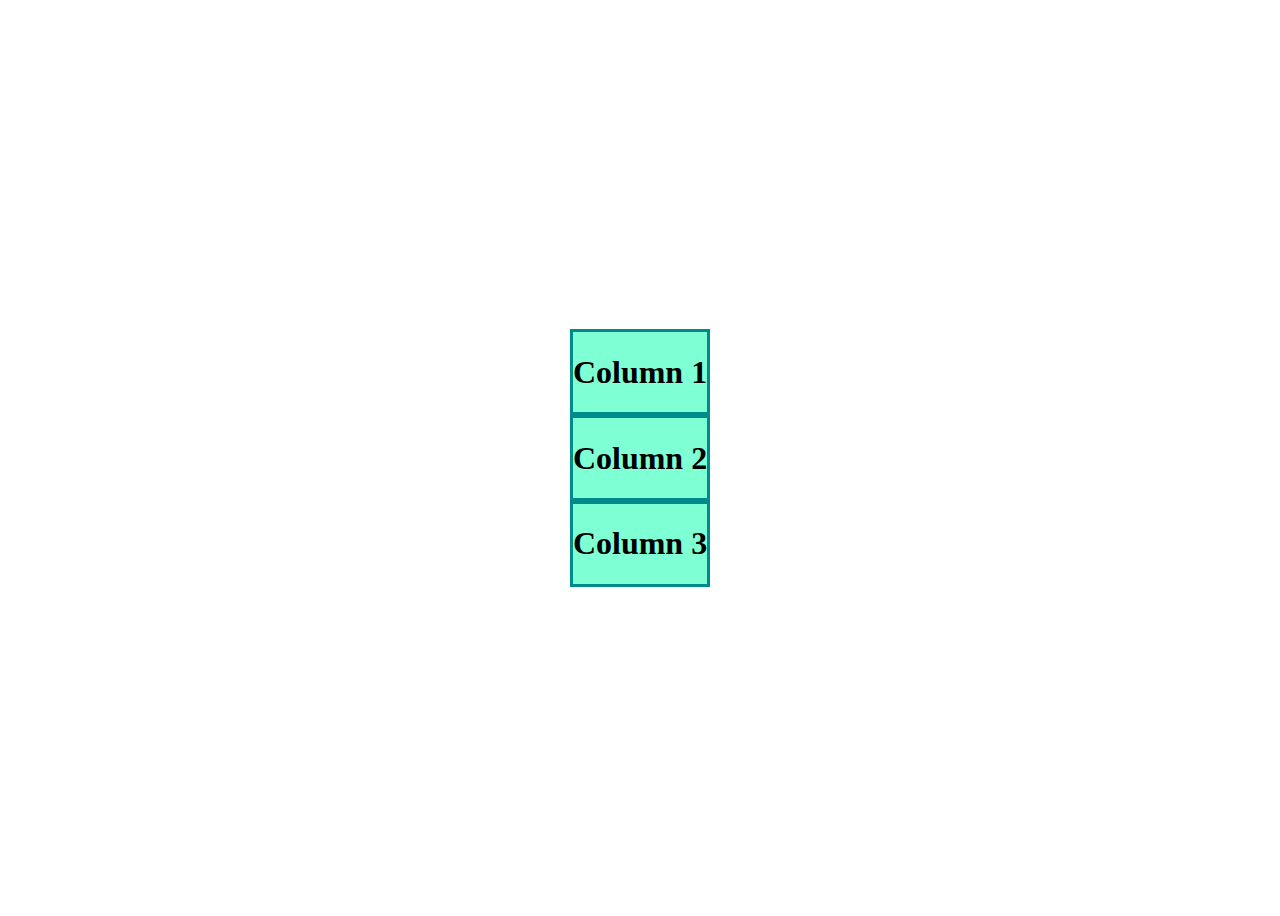
<file: cssgrids.html>
<!DOCTYPE html>
<html lang="en">
<head>
    <meta charset="UTF-8">
    <meta http-equiv="X-UA-Compatible" content="IE=edge">
    <meta name="viewport" content="width=device-width, initial-scale=1.0">
    <title>Document</title>
    <style>
        .box1{
            background-color: aquamarine;
            border: 3px solid darkcyan;
        }

        .parent1{
            display: flex;
            justify-content: center;
            align-items: center;
            height: 100vh;
            flex-direction: column;
        }
    </style>
</head>
<body>
    
    <div class="parent1">
        <div class="box1">
            <h1>Column 1</h1>
        </div>
        <div class="box1">
            <h1>Column 2</h1>
        </div>
        <div class="box1">
            <h1>Column 3</h1>
        </div>
        

    </div>
    
    
</body>
</html>
</file>
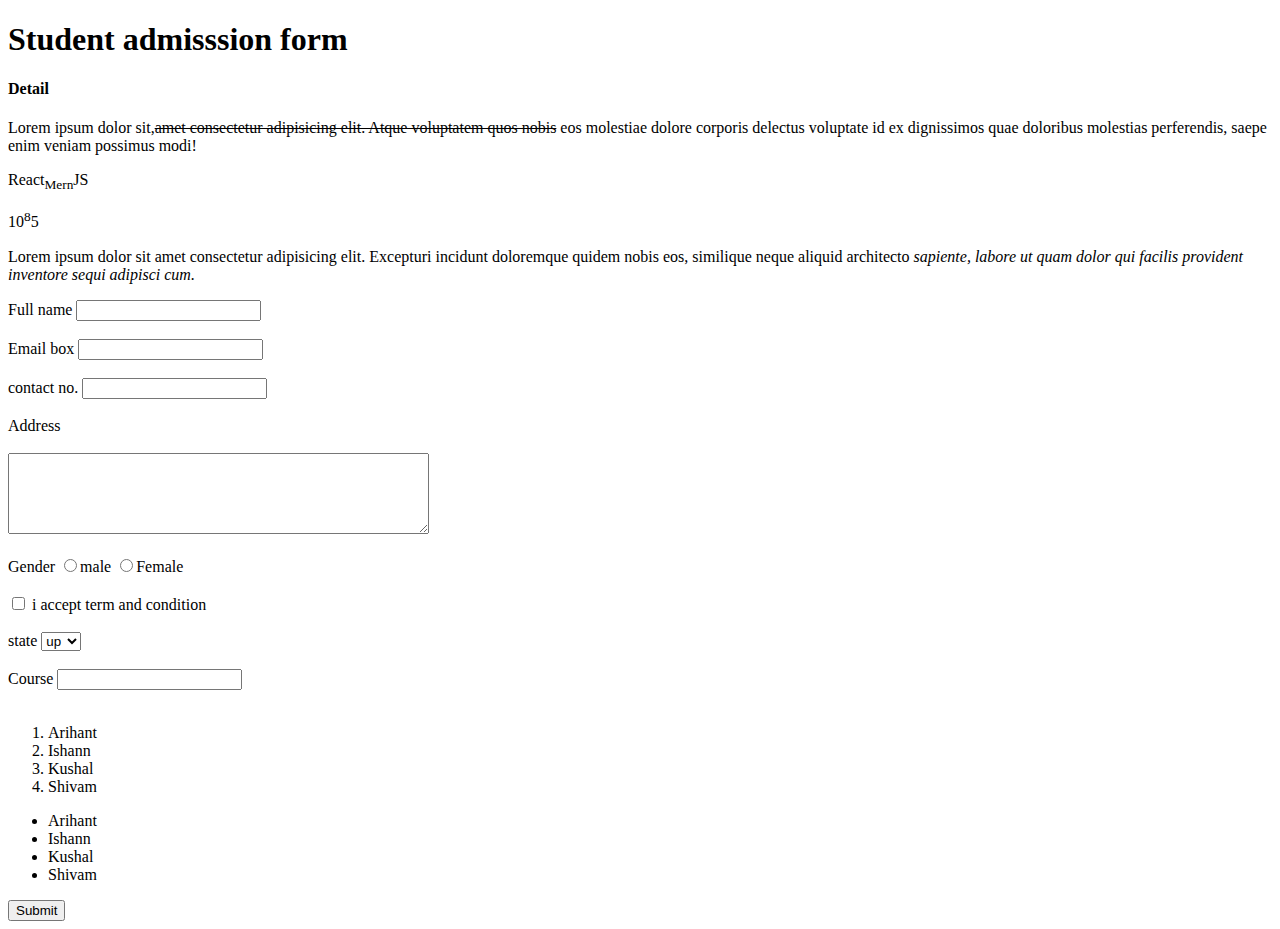
<file: form.html>
<!DOCTYPE html>
<html lang="en">
<head>
    <meta charset="UTF-8">
    <meta http-equiv="X-UA-Compatible" content="IE=edge">
    <meta name="viewport" content="width=device-width, initial-scale=1.0">
    <title>Student admission form</title>
</head>
<body>
    <h1>Student admisssion form</h1>

    <h4><b>Detail</b></h4>

    <p>Lorem ipsum dolor sit,<del>amet consectetur adipisicing elit. 
        Atque voluptatem quos nobis</del> eos molestiae dolore corporis 
        delectus voluptate id ex dignissimos quae doloribus molestias 
        perferendis, saepe enim veniam possimus modi!</p>

    <p>React<sub>Mern</sub>JS</p>

    <p>10<sup>8</sup>5</p>

    <p>Lorem ipsum dolor sit amet consectetur adipisicing elit. Excepturi 
        incidunt doloremque quidem nobis eos, similique neque aliquid 
        architecto <em>sapiente, labore ut quam dolor qui facilis provident
             inventore sequi adipisci cum.</em></p>
             
    <form>

        <label>Full name</label>

        <input type="text" required>
        <br></br>

        <label>Email box</label>

        <input type="email" required>
        <br></br>

        <label>contact no.</label>

        <input type="number">
        <br></br>

        <label>Address</label>
        <br></br>
        <textarea cols="50" rows="5"></textarea>
        <br></br>
        <label>Gender</label>
        <input type="radio"name="Gender">male
        <input type="radio"name="Gender">Female
        <br></br>
        <input type="checkbox">
        i accept term and condition
        <br><br>
        <label>state</label>
        <select>
            <option>up</option>
            <option>lko</option>
            <option>fzd</option>
        </select>
        <br><br>
        <label>Course</label>
        <input type="text" list="Course">
        <datalist id="Course">
            <option>bca</option>
            <option>mba</option>
            <option>mca</option>
        </datalist>
        <br><br>
        <ol>
            <li>Arihant</li>
            <li>Ishann</li>
            <li>Kushal</li>
            <li>Shivam</li>
        </ol>
        <ul>
            <li>Arihant</li>
            <li>Ishann</li>
            <li>Kushal</li>
            <li>Shivam</li>
        </ul>

        <button>Submit</button>

    </form>
    
</body>
</html>
</file>
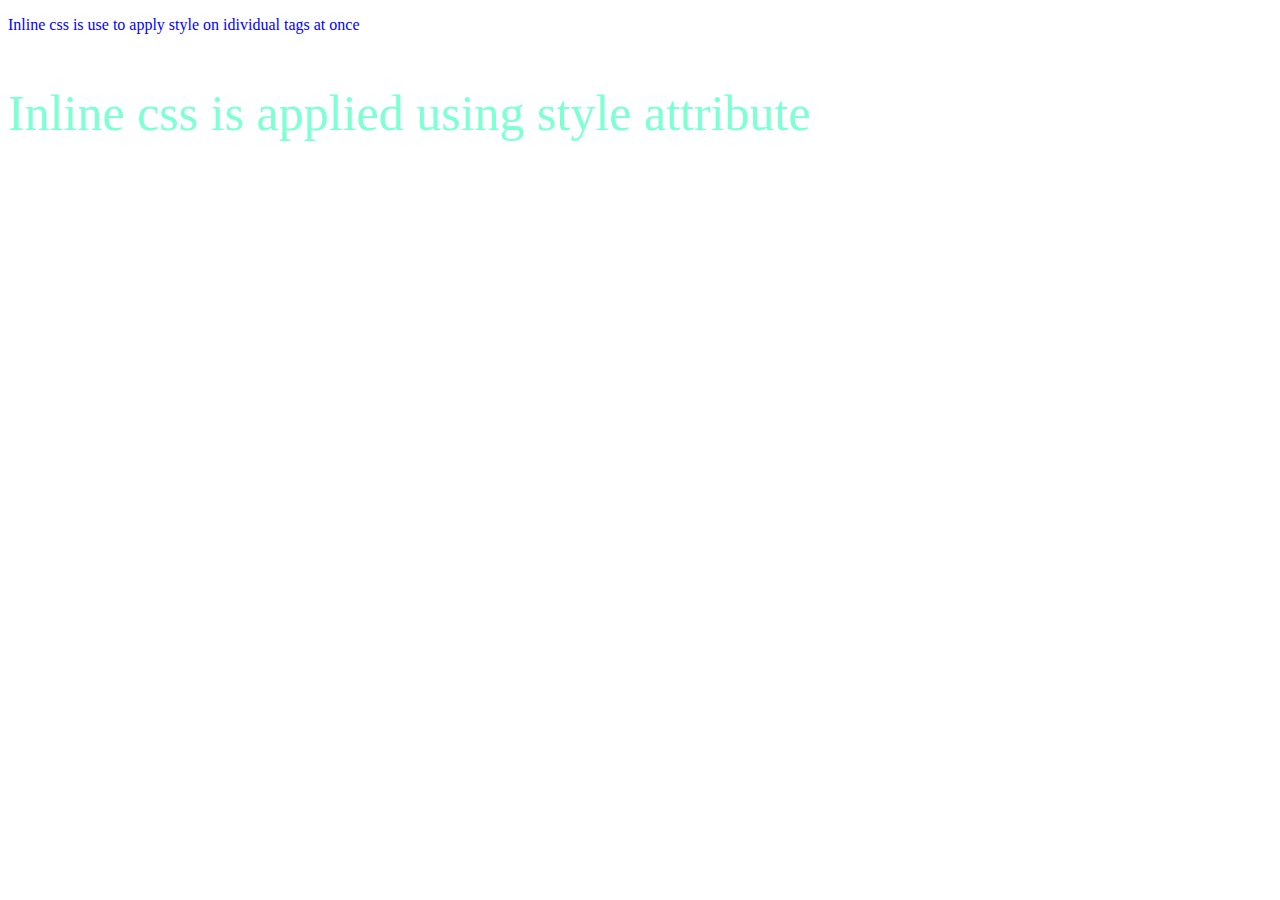
<file: inlinecss.html>
<!DOCTYPE html>
<html lang="en">
<head>
    <meta charset="UTF-8">
    <meta http-equiv="X-UA-Compatible" content="IE=edge">
    <meta name="viewport" content="width=device-width, initial-scale=1.0">
    <title>Using inline css</title>
</head>
<body>
    
    <p style="color: blue">Inline css is use to apply style on idividual tags at once</p>
    <p style="font-size: 50px; color: aquamarine">Inline css is applied using style attribute</p>
</body>
</html>
</file>
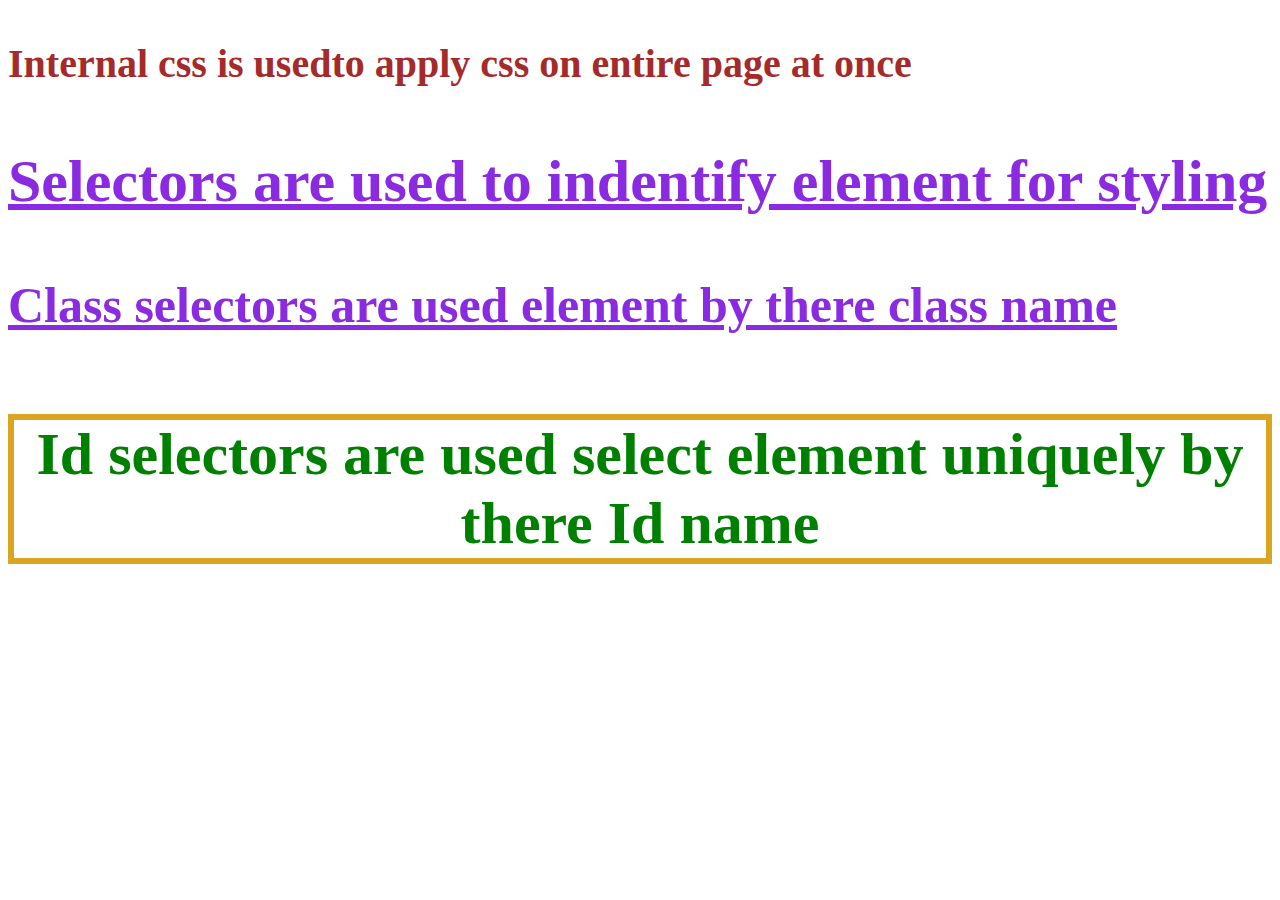
<file: internalcss.html>
<!DOCTYPE html>
<html lang="en">
<head>
    <meta charset="UTF-8">
    <meta http-equiv="X-UA-Compatible" content="IE=edge">
    <meta name="viewport" content="width=device-width, initial-scale=1.0">
    <title>Using internal css</title>

    <style>

        p{
            font-size: 40px;
            color: brown;
            font-weight: bold;
            
        }
        .mytag{
            color: blueviolet;
            text-decoration: underline;
            font-size: 50px;
        }

        #my-unique-tag{
            border: 6px solid goldenrod;
            color: green;
            font-size: 60px;
            text-align: center;
        }

        #mytag2{
            font-size: 60px;

        }

    </style>
</head>
<body>

<p>Internal css is usedto apply css on entire page at once</p>
<p class="mytag" id="mytag2">Selectors are used to indentify element for styling</p>

<h3 class="mytag">Class selectors are used element by there class name</h3>
    
<h4 id="my-unique-tag">Id selectors are used select element uniquely by there Id name</h4>


</body>
</html>
</file>
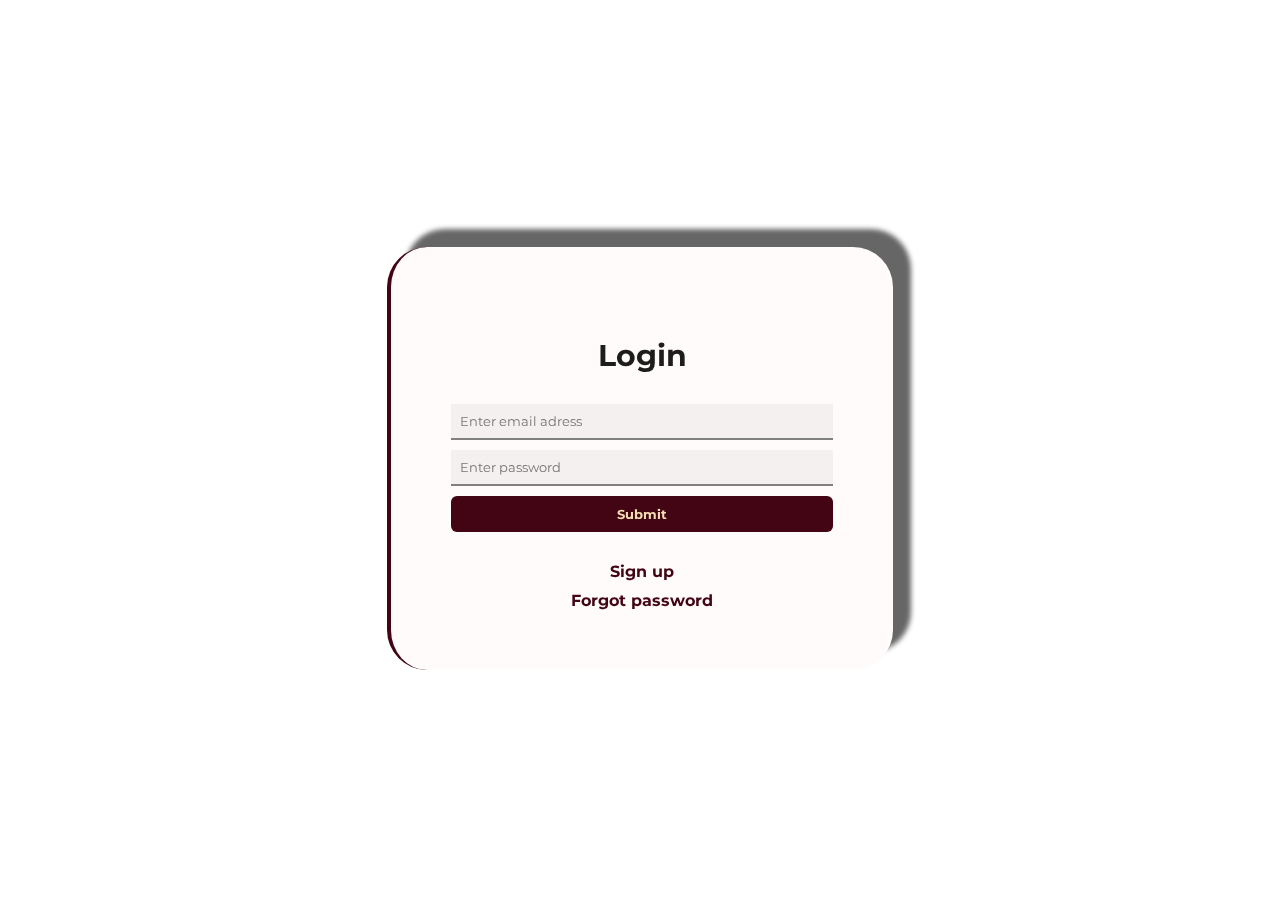
<file: login.html>
<!DOCTYPE html>
<html lang="en">
<head>
    <meta charset="UTF-8">
    <meta http-equiv="X-UA-Compatible" content="IE=edge">
    <meta name="viewport" content="width=device-width, initial-scale=1.0">
    <title>Login form</title>

    <link href="https://fonts.googleapis.com/css?family=Montserrat:100,200,300,regular,500,600,700,800,900,100italic,200italic,300italic,italic,500italic,600italic,700italic,800italic,900italic" rel="stylesheet" />

    <style>

        :root{
            --theme-color:rgb(67, 4, 20);


        }
        *{
            font-family: Montserrat;
        }

        .mycard{
            /* border: 2px solid rgb(144, 25, 236); */
            background-color: rgb(255, 251, 251);
            width: 40%;
            padding: 60px;
            box-sizing: border-box;
            /* opacity: 0.60; */
            border-radius: 40px;
            /*  box-shadow: x-offset y-offset blur size color */
            box-shadow: 18px -18px 5px 0 rgba(0, 0, 0, 0.599) ;
            border-left: 4px solid var(--theme-color);




        }
        body{
            /* background-color: #121212; */
            /* background-image:linear-gradient(180deg,blue,black); */
            background-image: url("https://media.istockphoto.com/id/1190181437/photo/dark-abstract-background-with-wooden-table.jpg?b=1&s=170667a&w=0&k=20&c=b9_w7zMApRAOsccnoqbcwtOrisevvom4xCyLpYFfi4g=");
            background-size: cover;
            backdrop-filter: blur(5px);
            display: flex;
            justify-content: center;
            align-items: center;
            height: 100vh;


        }
        .title{
            text-align: center;
            font-size: 30px; color: rgb(29, 29, 27);
            font-family:Montserrat ;
        }
        .myinput, .mybtn , .mylink1 , .mylink2{
            display: block;

        }
        .myinput{
            width: 100%;
            box-sizing: border-box;
            padding: 9px;
            margin-bottom: 10px;
            border: none;
            border-bottom: 2px solid gray;
            background-color: #1212120c;
            /*  text-shadow: x-offset y-offset blur  color */
            
        }
        .mybtn{
            background-color: var(--theme-color);
            width: 100%;
            padding: 10px;
            color: wheat;
            font-weight: bold;
            border: none;
            margin-bottom: 30px;
            border-radius: 6px;
            
        }
        .mylink1{
            text-align: center;
            font-weight: bold;
            text-decoration: none ;
            color: var(--theme-color);
        }
        .mylink2{
            margin-top: 10px;
            text-align: center;
            font-weight: bold;
            text-decoration: none ;
            color:var(--theme-color);
        }
        




    </style>
</head>
<body>
     
    <div class="mycard">

        <h3 class="title">Login</h3>

<form>
        <input class= "myinput" type="email" placeholder="Enter email adress">
        <input class= "myinput" type="password" placeholder="Enter password">
        <button class="mybtn">Submit</button>


</form>
<a href="" class="mylink1"> Sign up</a>
<a href="" class="mylink2">Forgot password</a>
    </div>
    
</body>
</html>
</file>
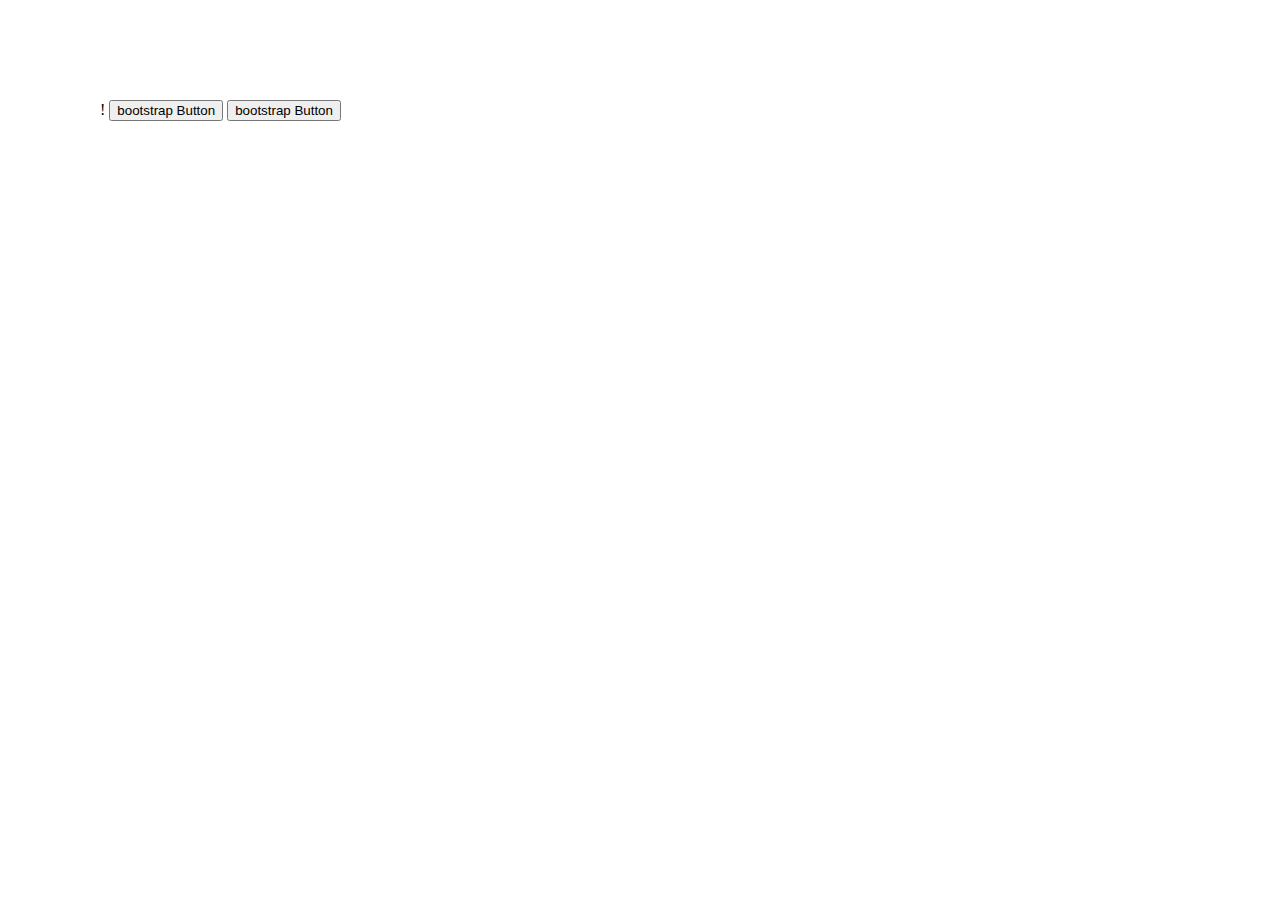
<file: usingbootstrap.html>
!<!doctype html>
<html lang="en">
  <head>
    <meta charset="utf-8">
    <meta name="viewport" content="width=device-width, initial-scale=1">
    <title>Bootstrap demo</title>
    <link href="https://cdn.jsdelivr.net/npm/bootstrap@5.3.0-alpha1/dist/css/bootstrap.min.css" rel="stylesheet" integrity="sha384-GLhlTQ8iRABdZLl6O3oVMWSktQOp6b7In1Zl3/Jr59b6EGGoI1aFkw7cmDA6j6gD" crossorigin="anonymous">
  </head>
  <body style="margin:100px">
    
    <button class="btn btn-Dark">bootstrap Button</button>
    <button class="btn btn-outline-Dark">bootstrap Button</button>
    
    <script src="https://cdn.jsdelivr.net/npm/bootstrap@5.3.0-alpha1/dist/js/bootstrap.bundle.min.js" integrity="sha384-w76AqPfDkMBDXo30jS1Sgez6pr3x5MlQ1ZAGC+nuZB+EYdgRZgiwxhTBTkF7CXvN" crossorigin="anonymous"></script>
  </body>
</html>
</file>
